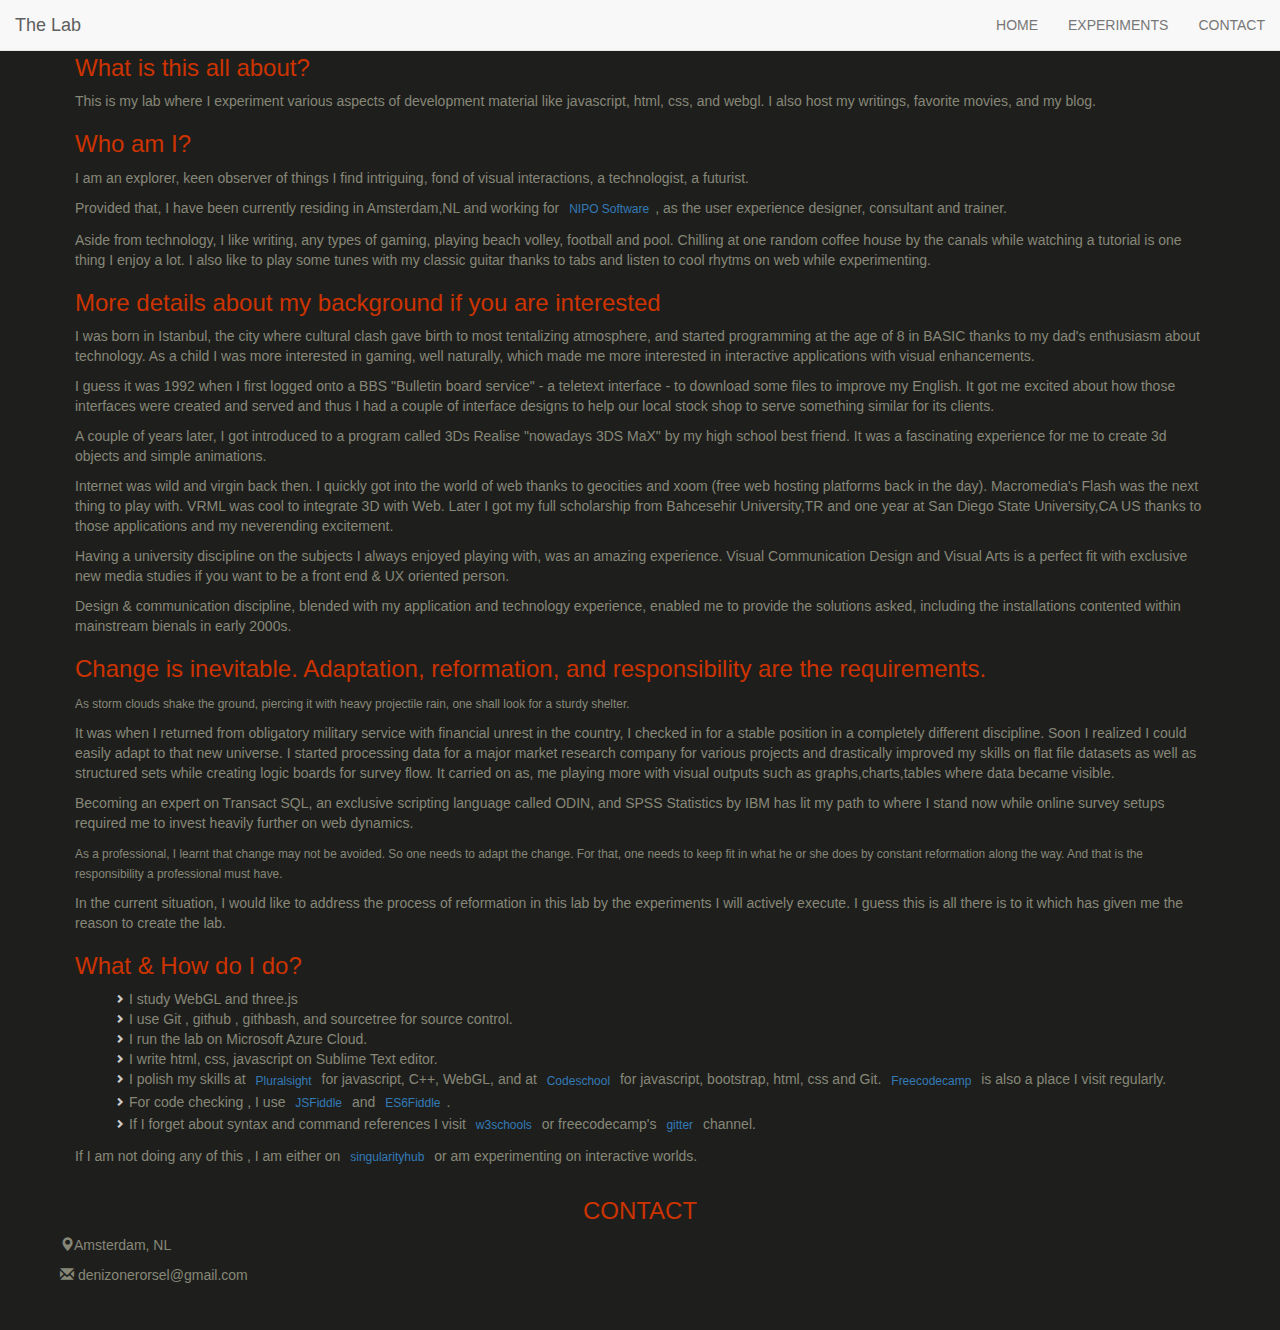
<file: index.html>
<!DOCTYPE html>
<html lang="en">
    <head>
        <title>Future Path</title>
        <meta charset="utf-8">
        <meta name="viewport" content="width=device-width, initial-scale=1"> <!-- Mobile 1st -->
    	    <link rel="shortcut icon" href="/favicon.ico" type="image/x-icon" />
        	<link rel="stylesheet" href="http://maxcdn.bootstrapcdn.com/bootstrap/3.3.6/css/bootstrap.min.css">
		<style>
		body {background-color: #1E1F1D;color: #878778;}
		h1, h3 {color: #cc3300;}
		.container {padding: 35px 35px;}
		.arrow li {display: block;}
		.arrow li:before {content: "\e080";font-family: 'Glyphicons Halflings';font-size: 9px;position: relative;margin-right: 5px;top: -1px;color: #ccc;}
		</style>
    </head>
<body>
	<div class="container text-left" id="home">
		<nav class="navbar navbar-default navbar-fixed-top">
		  <div class="container-fluid">
		    <div class="navbar-header">
		      <button type="button" class="navbar-toggle" data-toggle="collapse" data-target="#myNavbar">
		        <span class="icon-bar"></span>
		        <span class="icon-bar"></span>
		        <span class="icon-bar"></span> 
		      </button>
		      <a class="navbar-brand" href="#">The Lab</a>
		    </div>
		    <div class="collapse navbar-collapse" id="myNavbar">
		      <ul class="nav navbar-nav navbar-right">
		        <li><a href="#home">HOME</a></li>
		        <li><a href="http://www.denizorsel.com/experiments.html">EXPERIMENTS</a></li>
		        <li><a href="#contact">CONTACT</a></li>
		      </ul>
		    </div>
		  </div>
		</nav>
	    <div class="row">
	    	<div class="col-12-xs">
	    <h3>What is this all about?</h3>
	    <p>This is my lab where I experiment various aspects of development material like javascript, html, css, and webgl. I also host my writings, favorite movies, and my blog. </p>
	    
	    <h3>Who am I?</h3>
	    <p>I am an explorer, keen observer of things I find intriguing, fond of visual interactions, a technologist, a futurist.</p>
	    <p>Provided that, I have been currently residing in Amsterdam,NL and working for <a href="http://www.niposoftware.com" target="_blank" class="btn btn-link btn-xs" role="button">NIPO Software</a>, as the user experience designer, consultant and trainer.</p>
	    <p>Aside from technology, I like writing, any types of gaming, playing beach volley, football and pool. Chilling at one random coffee house by the canals while watching a tutorial is one thing I enjoy a lot. I also like to play some tunes with my classic guitar thanks to tabs and listen to cool rhytms on web while experimenting.</p>
	    
	    <h3>More details about my background if you are interested</h3>
	    <p>I was born in Istanbul, the city where cultural clash gave birth to most tentalizing atmosphere, and started programming at the age of 8 in BASIC thanks to my dad's enthusiasm about technology. As a child I was more interested in gaming, well naturally, which made me more interested in interactive applications with visual enhancements.</p>
	    <p>I guess it was 1992 when I first logged onto a BBS "Bulletin board service" - a teletext interface - to download some files to improve my English. It got me excited about how those interfaces were created and served and thus I had a couple of interface designs to help our local stock shop to serve something similar for its clients.</p>
	    <p>A couple of years later, I got introduced to a program called 3Ds Realise "nowadays 3DS MaX" by my high school best friend. It was a fascinating experience for me to create 3d objects and simple animations.</p>
	    <p>Internet was wild and virgin back then. I quickly got into the world of web thanks to geocities and xoom (free web hosting platforms back in the day). Macromedia's Flash was the next thing to play with. VRML was cool to integrate 3D with Web. Later I got my full scholarship from Bahcesehir University,TR and one year at San Diego State University,CA US thanks to those applications and my neverending excitement.</p>
	    <p>Having a university discipline on the subjects I always enjoyed playing with, was an amazing experience. Visual Communication Design and Visual Arts is a perfect fit with exclusive new media studies if you want to be a front end & UX oriented person.</p>
	    <p>Design & communication discipline, blended with my application and technology experience, enabled me to provide the solutions asked, including the installations contented within mainstream bienals in early 2000s.</p>
	    
	    <h3>Change is inevitable. Adaptation, reformation, and responsibility are the requirements.</h3>
	    <small>As storm clouds shake the ground, piercing it with heavy projectile rain, one shall look for a sturdy shelter.</small>
	    <p> </p>
	    <p> It was when I returned from obligatory military service with financial unrest in the country, I checked in for a stable position in a completely different discipline. Soon I realized I could easily adapt to that new universe. I started processing data for a major market research company for various projects and drastically improved my skills on flat file datasets as well as structured sets while creating logic boards for survey flow. It carried on as, me playing more with visual outputs such as graphs,charts,tables where data became visible.</p>
	    <p>Becoming an expert on Transact SQL, an exclusive scripting language called ODIN, and SPSS Statistics by IBM has lit my path to where I stand now while online survey setups required me to invest heavily further on web dynamics.</p>
	    <p> </p>
	    <small>As a professional, I learnt that change may not be avoided. So one needs to adapt the change. For that, one needs to keep fit in what he or she does by constant reformation along the way. And that is the responsibility a professional must have.</small>
	    <p> </p>
	    <p>In the current situation, I would like to address the process of reformation in this lab by the experiments I will actively execute. I guess this is all there is to it which has given me the reason to create the lab.</p>

	    <h3>What & How do I do?</h3>
		<ul class="arrow">
		<li>I study WebGL and three.js</li>
		<li>I use Git , github , githbash, and sourcetree for source control.</li>
		<li>I run the lab on Microsoft Azure Cloud.</li>
		<li>I write html, css, javascript on Sublime Text editor.</li>
		<li>I polish my skills at <a href="http://www.pluralsight.com" target="_blank" class="btn btn-link btn-xs" role="button">Pluralsight</a> for javascript, C++, WebGL, and at <a href="http://www.codeschool.com" target="_blank" class="btn btn-link btn-xs" role="button">Codeschool</a> for javascript, bootstrap, html, css and Git. <a href="http://www.freecodecamp.com" target="_blank" class="btn btn-link btn-xs" role="button">Freecodecamp</a> is also a place I visit regularly.</li>
		<li>For code checking , I use <a href="https://www.jsfiddle.net" target="_blank" class="btn btn-link btn-xs" role="button">JSFiddle</a> and <a href="http://www.es6fiddle.net" target="_blank" class="btn btn-link btn-xs" role="button">ES6Fiddle</a>.</li>
		<li>If I forget about syntax and command references I visit <a href="http://www.w3schools.com" target="_blank" class="btn btn-link btn-xs" role="button">w3schools</a> or freecodecamp's <a href="https://gitter.im/FreeCodeCamp/FreeCodeCamp" target="_blank" class="btn btn-link btn-xs" role="button">gitter</a> channel.</li>
		</ul>
		<p>If I am not doing any of this , I am either on <a href="singularityhub.com" target="_blank" class="btn btn-link btn-xs" role="button">singularityhub</a> or am experimenting on interactive worlds.</p>
		    <div class="row" id="contact">
		      <h3 class="text-center">CONTACT</h3>
		      <p><span class="glyphicon glyphicon-map-marker"></span>Amsterdam, NL</p>
		      <p><span class="glyphicon glyphicon-envelope"></span> denizonerorsel@gmail.com</p> 
		    </div>
			</div>
		</div>
	</div>
		<script src="https://ajax.googleapis.com/ajax/libs/jquery/1.12.0/jquery.min.js"></script>
		<script src="http://maxcdn.bootstrapcdn.com/bootstrap/3.3.6/js/bootstrap.min.js"></script>
		<script>!function(){var e=document.createElement("script"),t=document.getElementsByTagName("script")[0];e.async=1,e.src="https://inlinemanual.com/embed/player.6f2e134d39b310796e090ddf0af39f32.js",e.charset="UTF-8",t.parentNode.insertBefore(e,t)}();</script>
</body>
</html>
</file>
